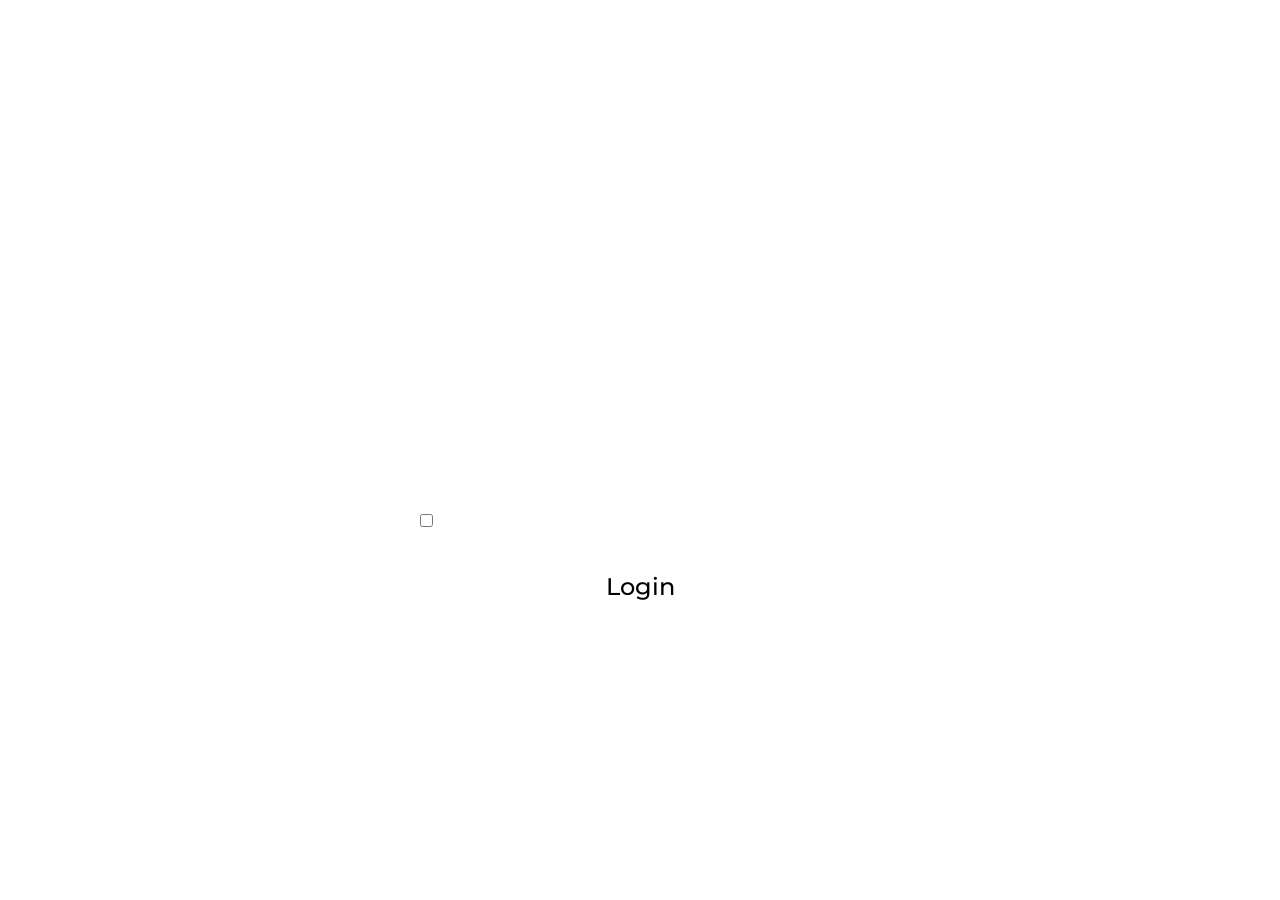
<file: index.html>
<!DOCTYPE html>
<html lang="en">
<head>
    <meta charset="UTF-8">
    <meta name="viewport" content="width=device-width, initial-scale=1.0">
    <title>Login Page</title>

    <!-- Font Awesome CDN for icons -->
    <link rel="stylesheet" href="https://cdnjs.cloudflare.com/ajax/libs/font-awesome/6.5.1/css/all.min.css">

    <!-- Link to your CSS (must match file name exactly) -->
    <link rel="stylesheet" href="stylesheet.css">
</head>
<body>
    <div class="wrapper">
        <div class="login-box">
            <form action="">
                <h2>Login</h2>

                <!-- Username -->
                <div class="input-box">
                    <span class="icon"><i class="fa-solid fa-user"></i></span>
                    <input type="text" required>
                    <label>Username</label>
                </div>

                <!-- Password -->
                <div class="input-box">
                    <span class="icon"><i class="fa-solid fa-lock"></i></span>
                    <input type="password" required>
                    <label>Password</label>
                </div>

                <!-- Remember me / Forgot password -->
                <div class="remember-forgot">
                    <label><input type="checkbox"> Remember me</label>
                    <a href="forget-password.html">Forgot password?</a>
                </div>

                <!-- Login Button -->
                <button type="submit">Login</button>

                <!-- Register link -->
                <div class="register-link">
                    <p>Don't have an account? <a href="register.html">Register</a></p>
                </div>
            </form>
        </div>
    </div>
</body>
</html>
</file>
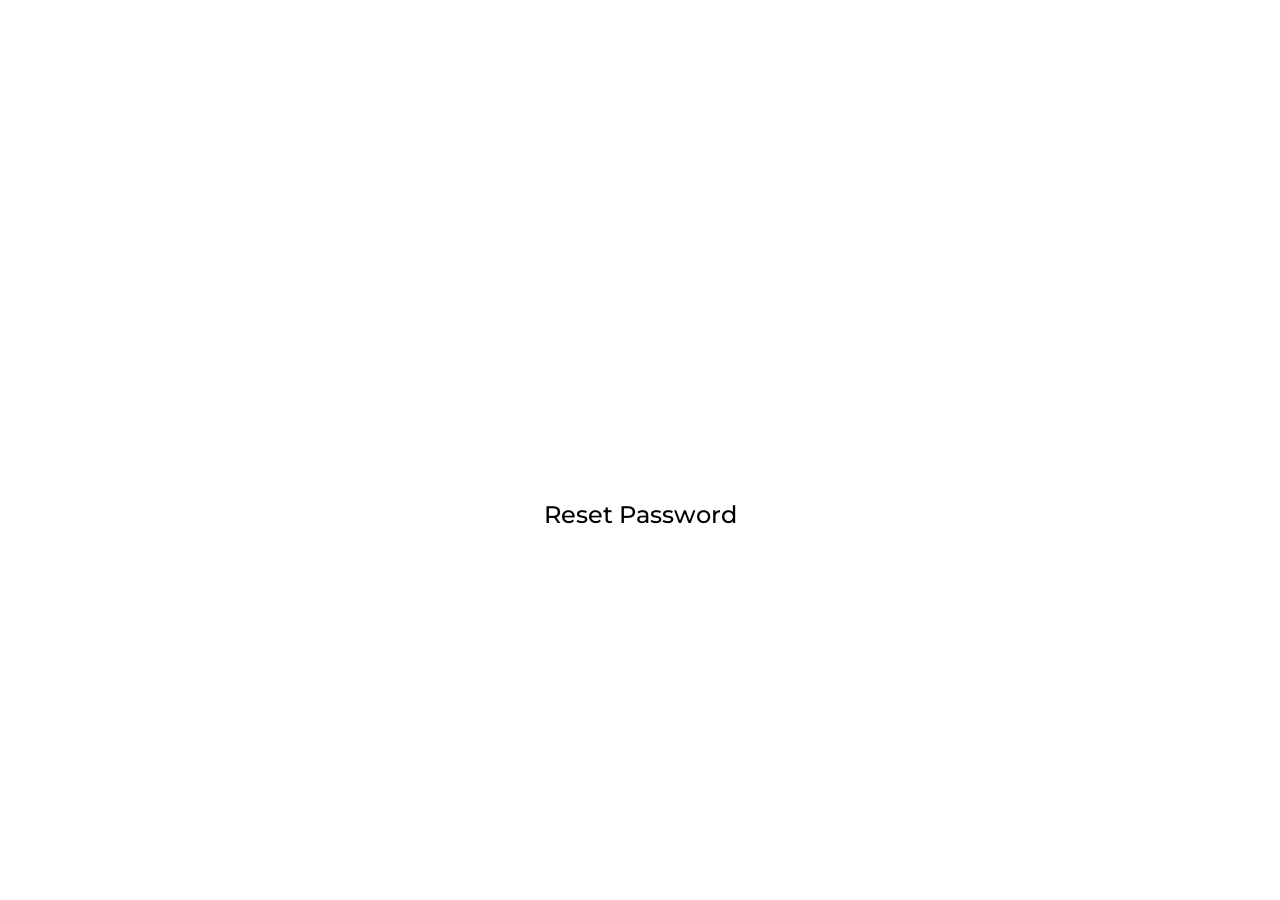
<file: forget-password.html>
<!DOCTYPE html>
<html lang="en">
<head>
    <meta charset="UTF-8">
    <meta name="viewport" content="width=device-width, initial-scale=1.0">
    <title>Forgot Password</title>
    <!-- Make sure your stylesheet is in the same folder -->
    <link rel="stylesheet" href="stylesheet.css">
    <!-- Font Awesome CDN -->
    <link rel="stylesheet" href="https://cdnjs.cloudflare.com/ajax/libs/font-awesome/6.5.1/css/all.min.css" integrity="sha512-KyZXEAg3QhqLMpG8r+8jhAXg67iZg1LpX1e2GpZz5xN6sY1x5o5C0MRVxVQ5k1a6t9MjaoF1x2jQ6+g1K6q1Zw==" crossorigin="anonymous" referrerpolicy="no-referrer" />
</head>
<body>
    <div class="wrapper">
        <div class="login-box">
            <form action="#" method="POST">
                <h2>Forgot Password</h2>

                <div class="input-box">
                    <span class="icon"><i class="fas fa-envelope"></i></span>
                    <input type="email" name="email" required>
                    <label>Email</label>
                </div>

                <button type="submit">Reset Password</button>

                <div class="register-link">
                    <p>Remembered your password? <a href="index.html">Login</a></p>
                </div>
            </form>
        </div>
    </div>
</body>
</html>
</file>
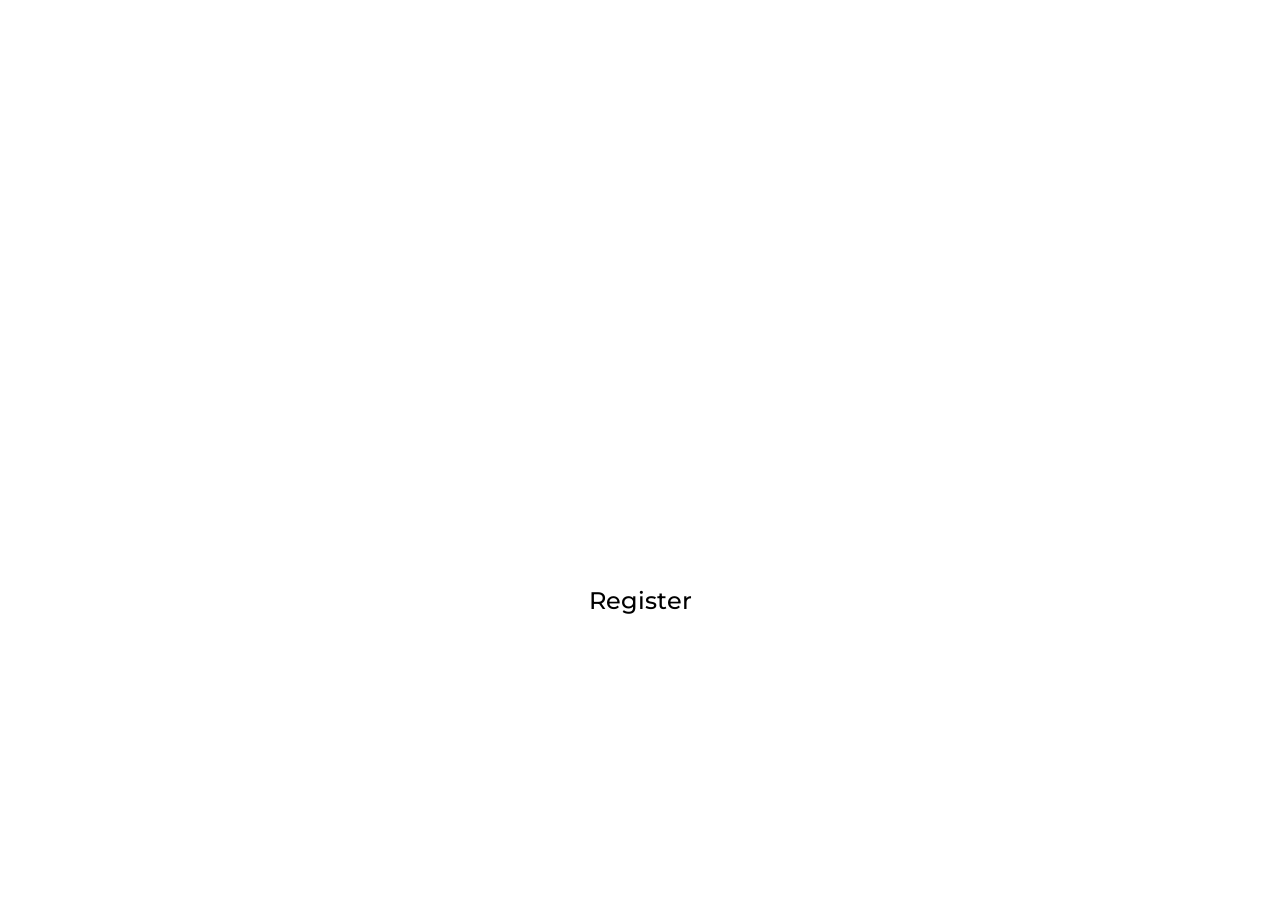
<file: register.html>
<!DOCTYPE html>
<html lang="en">
<head>
    <meta charset="UTF-8">
    <meta name="viewport" content="width=device-width, initial-scale=1.0">
    <title>Register</title>
    <!-- Make sure your stylesheet is in the same folder -->
    <link rel="stylesheet" href="stylesheet.css">
    <!-- Font Awesome CDN -->
    <link rel="stylesheet" href="https://cdnjs.cloudflare.com/ajax/libs/font-awesome/6.5.1/css/all.min.css" integrity="sha512-KyZXEAg3QhqLMpG8r+8jhAXg67iZg1LpX1e2GpZz5xN6sY1x5o5C0MRVxVQ5k1a6t9MjaoF1x2jQ6+g1K6q1Zw==" crossorigin="anonymous" referrerpolicy="no-referrer" />
</head>
<body>
    <div class="wrapper">
        <div class="login-box">
            <form action="#" method="POST">
                <h2>Create Account</h2>

                <div class="input-box">
                    <span class="icon"><i class="fas fa-user"></i></span>
                    <input type="text" name="username" required>
                    <label>Username</label>
                </div>

                <div class="input-box">
                    <span class="icon"><i class="fas fa-envelope"></i></span>
                    <input type="email" name="email" required>
                    <label>Email</label>
                </div>

                <div class="input-box">
                    <span class="icon"><i class="fas fa-lock"></i></span>
                    <input type="password" name="password" required>
                    <label>Password</label>
                </div>

                <button type="submit">Register</button>

                <div class="register-link">
                    <p>Already have an account? <a href="index.html">Login</a></p>
                </div>
            </form>
        </div>
    </div>
</body>
</html>
</file>
<file: stylesheet.css>
@import url('https://fonts.googleapis.com/css2?family=Montserrat:wght@400;700&display=swap');

* {
    margin: 0;
    padding: 0;
    box-sizing: border-box;
    font-family: 'Montserrat', sans-serif;
}

body {
    font-size: 24px;
}

.wrapper {
    width: 100vw;
    height: 100vh;
    display: flex;
    justify-content: center;
    align-items: center;
    background-image: url("https://png.pngtree.com/thumb_back/fh260/background/20220205/pngtree-user-login-on-digital-screen-glow-user-login-spark-photo-photo-image_29066922.jpg");
    background-size: cover;
    background-repeat: no-repeat;
    background-position: center;
    animation: anim 2.5s linear infinite;
}

@keyframes anim {
    100% { filter: hue-rotate(360deg); }
}

.login-box {
    width: 550px;
    height: 510px;
    border-radius: 15px;
    backdrop-filter: blur(15px);
    display: flex;
    justify-content: center;
    align-items: center;
    opacity: 0; 
    transform: translateY(50px); 
    animation: fadeSlideUp 0.8s ease-out forwards;
    animation-delay: 0.3s; 
}

@keyframes fadeSlideUp {
    to {
        opacity: 1;
        transform: translateY(0);
    }
}

form {
    width: 80%;
}

h2 {
    font-size: 2em;
    color: #fff;
    text-align: center;
    margin-bottom: 24px;
}

.input-box {
    position: relative;
    width: 100%;
    margin: 35px 0;
    border-bottom: 1px solid #fff;
}

.input-box label {
    position: absolute;
    top: 50%;
    left: 5px;
    transform: translateY(-50%);
    font-size: 1em;
    color: #fff;
    pointer-events: none;
    transition: 0.5s;
}

.input-box input {
    width: 100%;
    height: 50px;
    background: transparent;
    border: none;
    outline: none;
    color: #fff;
    font-size: 1em;
    padding: 0 35px 0 5px;
}

.input-box input:focus ~ label,
.input-box input:valid ~ label {
    top: -5px;
    font-size: 0.8em;
    color: #ccc;
}

.icon {
    position: absolute;
    right: 8px;
    top: 50%;
    transform: translateY(-50%);
    color: #fff;
}

.remember-forgot {
    margin: 0 0 32px 0;
    font-size: 0.9em;
    color: #fff;
    display: flex;
    justify-content: space-between;
}

.remember-forgot input[type="checkbox"] {
    margin-right: 8px;
}

.remember-forgot a {
    color: #fff;
    text-decoration: underline;
}

button {
    width: 100%;
    height: 45px;
    background-color: #fff;
    border: none;
    border-radius: 40px;
    cursor: pointer;
    font-size: 1em;
    color: #000;
    font-weight: 500;
    transition: all 0.3s ease;
}

/* button:hover {
    background-color: #ff9800;
    color: #fff;
    box-shadow: 0 0 15px rgba(255, 152, 0, 0.8);
    transform: scale(1.05);
} */

.register-link {
    font-size: 0.9em;
    color: #fff;
    text-align: center;
    margin-top: 25px;
}

.register-link a {
    color: #fff;
    text-decoration: underline;
    font-weight: 600;
    transition: all 0.3s ease;
}

/* .register-link a:hover {
    color: #ff9800;
    text-shadow: 0 0 5px rgba(255, 152, 0, 0.8);
} */

.input-box input:focus {
    box-shadow: 0 2px 5px rgba(255, 152, 0, 0.8);
    border-bottom: 2px solid #ff9800;
}
</file>
